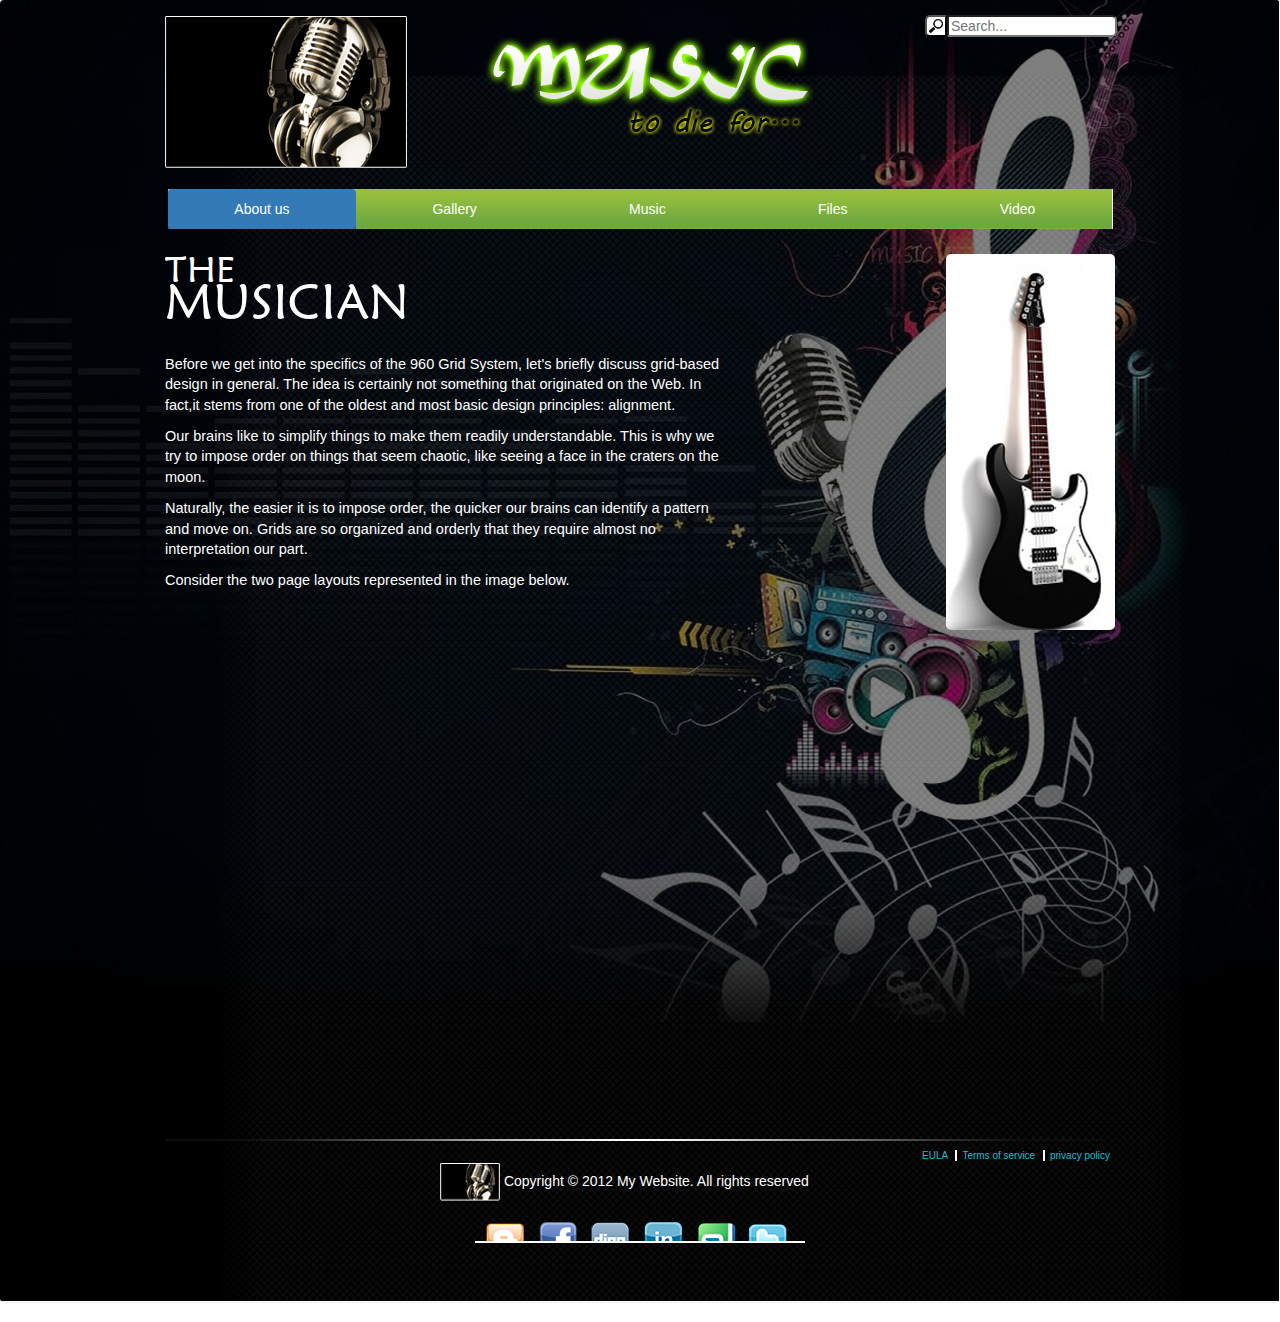
<file: index.html>
<!DOCTYPE html>
<html>
		<head>
	<title>
						::Music library::
		</title>
		<link rel="stylesheet" type="text/css" href="css/index.css">
		<link rel="stylesheet" href="bootstrap/css/bootstrap.min.css">
		
		</head>
		<body>
				<div class="panel">
						
						<div id="header">
								<img id="mic" src="images/mic.png" alt="mic">
								<img id="music" src="images/music.png" alt="music">
								<div class="sbox">
										<button class="sea">
										</button>
										<input id="search" type="search" placeholder="Search...">
								</div>
						</div>

						<div class="container">
						 <div class="row">
        <div class="col-md-10  col-md-offset-1 ">
          <ul class="nav nav-pills nav-justified">
            <li class="active">
              <a href="index.html">
                About us
              </a>
            </li>
            <li>
              <a href="gallery.html">
                Gallery
              </a>
            </li>
            <li>
              <a href="music.html">
                Music
              </a>
            </li>
            <li>
              <a href="files.html">
                Files
              </a>
            </li>
            <li>
              <a href="video.html">
                Video
              </a>
            </li>
          </ul>
        </div>
      </div>
     
						</div>
						
						
						<div class="main">
								
								<div class="title">
										<h1>
												THE
										</h1>
										<h1>
												MUSICIAN
										</h1>
										<div class="description">
												<p>
														Before we get into the specifics of the 960 Grid System, let's briefly discuss grid-based 
														design in general. The idea is certainly not something that originated on the Web. In 
														fact,it stems from one of the oldest and most basic design principles: alignment.
												</p>
												
												<p>
														Our brains like to simplify things to make them readily understandable. This is why we 
														try to impose order on things that seem chaotic, like seeing a face in the craters on the 
														moon.
												</p>
												
												<p>
														Naturally, the easier it is to impose order, the quicker our brains can identify a pattern 
														and move on. Grids are so organized and orderly that they require almost no 
														interpretation our part.
												</p>
												
												<p>
														Consider the two page layouts represented in the image below.	
												</p>
										</div>
								</div>
								
								<div class="guitar">
										<img src="images/guitar.png" alt="guitar" style="float:right;border-radius:5px;">
								</div>
								
						</div>
						
						
						
						<div id="footer">
								
								
								<img src="images/line.png" alt="line">
								
								<div class="tc">
										<span >
												<a href="#">
														EULA
												</a>
										</span>
										<span>
												<a href="#">
														Terms of service
												</a>
										</span>
										<span>
												<a href="#">
														privacy policy
												</a>
										</span>
								</div>
								
								<div class="copy">
										
										<img src="images/smic.png" alt="mic" />
										<span>
												Copyright &copy; 2012 My Website. All rights reserved
										</span>
								</div>
								
								
								
								<div class="social">
										
										<div class="pictureContainer">
												
												<a href="http://www.blogger.com">
														<img  src="images/blogger.png" alt="blogger" />
												</a>
												<a href="http://www.facebook.com">
														<img  src="images/fb.png" alt="facebook"/>
														
												</a>
												<a href="http://www.digg.com">
														<img  src="images/dig.png" alt="digger"/>
														
												</a>
												<a href="http://www.linkedin.com">
														<img  src="images/linkden.png" alt="linkedin"/>
														
												</a>
												<a href="http://www.stumble.com">
														<img  src="images/stumble.png" alt="stumble"/>
														
												</a>
												<a href="http://www.twitter.com">
														<img  src="images/twitter.png" alt="twitter"/>
														
												</a>
												
										</div>
								</div>
								
								
								
						</div>
				</div>
		</body>
</html>
</file>
<file: css/index.css>
.panel{
margin:0 auto;
height:1302px; 
width:1280px;
background:url("../images/back1.png") 100% 100% no-repeat;

}

#header{
position: relative;
margin:auto;
width: 950px;
height: 188px;
}

#music{
position:absolute;
left: 320px;
top: 35px;
}

#mic{
position: relative;
top: 15px;
}

.sbox{
border-radius: 5px;
position: absolute;
top: 14px;
right: 0px;
width: 190px;
height: 22px;
}

#search{
border-top-right-radius: 5px;
border-bottom-right-radius: 5px;
position: absolute;
height: 22px;
width:170px; 
}

.sea{
border-top-left-radius: 5px;
border-bottom-left-radius: 5px;
background: url("../images/magnify.png") no-repeat center center;
width: 22px;
height:22px;
background-color: white;
}

.menus{
padding-top: 17px;
overflow: hidden;
margin: auto;
width: 950px;
box-shadow: 2px 2px 5px #fff;
border-radius: 5px;
height: 38px;
background-color: #74ac41; 
}

ul{
padding: 0px;
}

.nav{
border-right: 1px solid white;
background: linear-gradient(to bottom, rgba(255,255,255,1) 0%,rgba(153,192,59,1) 0%,rgba(147,189,60,1) 20%,rgba(116,172,65,1) 73%,rgba(106,166,67,1) 98%,rgba(153,192,59,1) 100%); 
}

.active{
background: linear-gradient(to bottom, #7dcff2 0%,#38b1e4 9%,#39abd9 18%,#34a1cb 27%,#13637c 73%,#0d596e 82%,#024a5d 91%,#306875 100%);
}

.nav li a:hover{
	background: linear-gradient(to bottom, #7dcff2 0%,#38b1e4 9%,#39abd9 18%,#34a1cb 27%,#13637c 73%,#0d596e 82%,#024a5d 91%,#306875 100%);
}

li a,li a:hover {
color: white;
text-decoration: none;

}

li a:visited { 
    text-decoration: none;
    color: white;
}

.main{
overflow: hidden;
color: #fff;
margin: auto;
width: 950px;
height: 900px;
}

@font-face {
font-family: maiandra;
src: url('../fonts/27594.ttf');
}



.title{
width: 575px;
font-family: maiandra;
font-size: 50px;
color: white;
float: left;
}

.title h1:first-child{
font-size: 36px;
}

.title h1:nth-child(2)
{
margin-top: -25px;
font-size: 50px;
}

.description{
width: 560px;
margin-top: 25px;
font-family: Arial;
font-size: 14.5px;
}

.guitar{
margin-top: 25px;
}

#footer{
clear: both;
margin: auto;
width: 950px;
}

.social{
margin: auto;
}

.pictureContainer {
margin: auto;
width: 330px;
height: 40px;
overflow: hidden;
box-shadow:  0px 2px 0px 0px #fff;
}

.pictureContainer img {
position: relative;
bottom: -20px;
margin-left:10px;
transition: bottom 1s;
}

.pictureContainer img:hover,.pictureContainer a:hover {
bottom: 0px;
transition: bottom 0.4s;
text-decoration: none;
}

.pictureContainer a:active,.pictureContainer a:visited,.pictureContainer a:link{
	text-decoration: none;


}

.smic{
margin-left: 270px;
margin-top: 15px;
}

.gallery{
clear: both;
padding-top: 50px;
}

.grid{
padding-top: 70px;
display: none;
}

.tc{
float:right;
font-family: Arial;
font-size: 10px;
}

.tc span{
padding-left: 5px;
padding-right: 5px;
border-right: 2px solid #fff;
}

.tc span:nth-child(3){
border-right: none;
}

.tc span a{
color: #1abdd0;
text-decoration: none;
}

.copy{
clear: both;
color: #fff;
width: 400px;
font-family: Arial;
font-size: 14px;
margin:auto;
}

.copy span{
border:none;
}

.option{
box-shadow: 2px 2px 5px #fff;
float: right;
margin-top: 10px;	
}

.option button{
border:none;
font-weight: bold;
background: linear-gradient(to bottom, rgba(255,255,255,1) 0%,rgba(153,192,59,1) 0%,rgba(147,189,60,1) 20%,rgba(116,172,65,1) 73%,rgba(106,166,67,1) 98%,rgba(153,192,59,1) 100%); 
}
.option button:hover{
	background: linear-gradient(to bottom, #7dcff2 0%,#38b1e4 9%,#39abd9 18%,#34a1cb 27%,#13637c 73%,#0d596e 82%,#024a5d 91%,#306875 100%);
}

#vgallery{

clear: both;
overflow: hidden;
}
.rating{
	color: yellow;
}

.featherlight:last-of-type{
	background: none; 
}
#vgrid{
clear:both;
overflow: hidden;
display: none;
}

.vd{
padding:15px;
}

#mgallery{
clear: both;
overflow: hidden;
}

.player{
margin-top:50px; 
margin-left:350px;
}    

#mgrid{
clear: both;
overflow: hidden;
display: none;
}

#mlist{
clear: both;
overflow: hidden;
display: none;
}

table{
border: 1px solid #fff;
margin-top: 50px;
width: 100%;
}

table a,table a:hover,table a:visited{
color: white;
text-decoration: none;
}


#accordion-1{
clear: both;
margin-top: 150px;
}

.ui-accordion .ui-accordion-content{
background-color: rgba(0,0,0,0.7);
}

.highlight{
color:#0077ab;
}

.doc_description{
float:left;
width:50%;
}

.icons{
padding-left: 5px;
float:left;
width:10% ;
}

.files{
margin-top: 10px;
clear: both;
border-bottom: 2px solid white;
overflow:hidden;
}

.accord{
padding: 0px !important;
}

.imghover{
margin-right: 10px;
float:right
}

.icon_desc{
color: #0077ab;
width: 70%;
margin-right: 15px;
clear: both;
background-color: rgba(0,0,0,0.2);
font-weight: bold;
display: none;
float: right;
}

#poster{
	float: left;
	margin-top: 40px;
	margin-left: 180px;
	border:2px solid #fff;
	border-radius: 5px;
}

.cap{
	padding:5px;
	text-align: center;
	width: 140px;
	float: left;
	margin-left: 20px;
	margin-top: 20px;
	background-color: rgba(0,0,0,0.2);
}
.capt{
	display: none;
}
</file>
